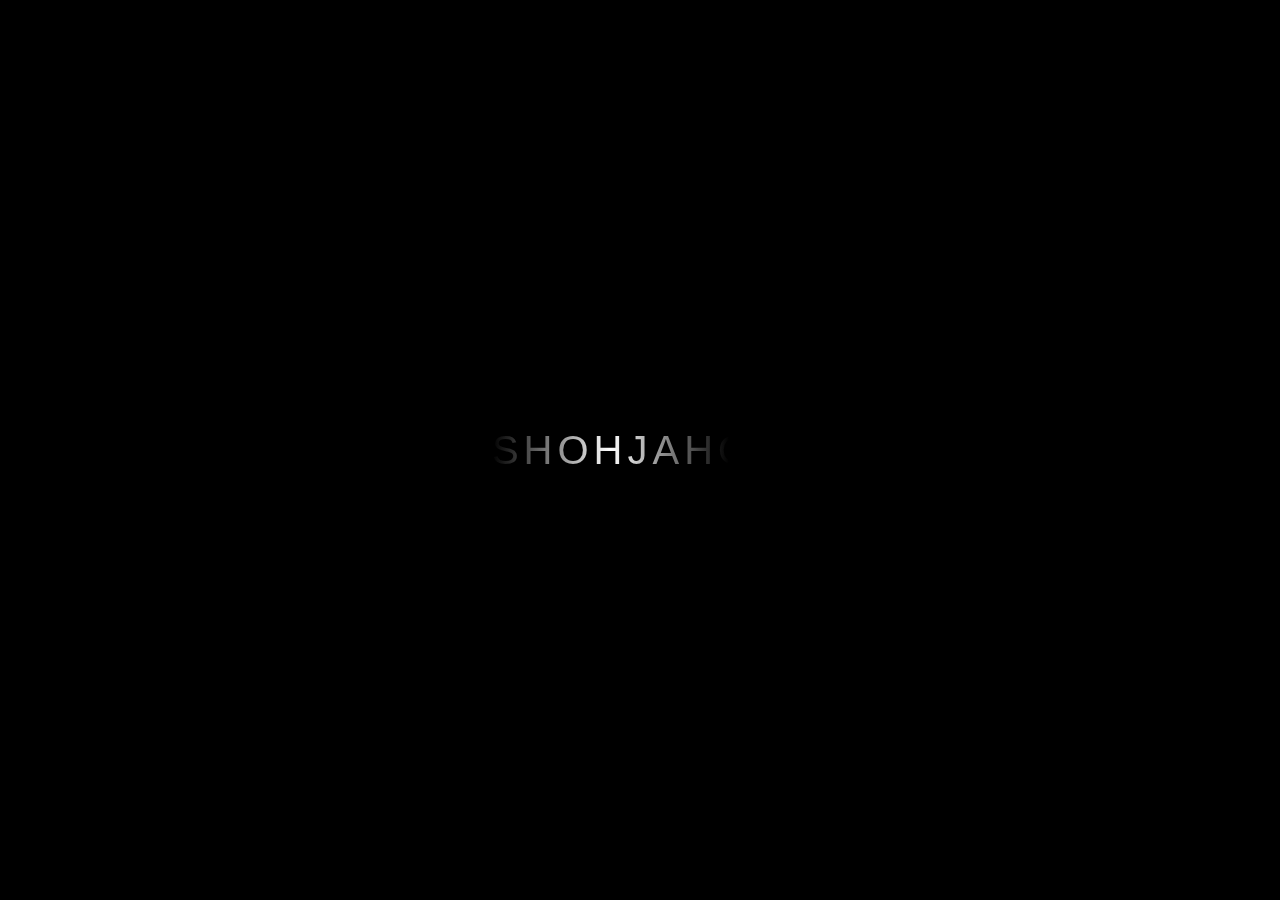
<file: 13/index.html>
<!DOCTYPE html>
<html lang="en">
<head>
  <meta charset="UTF-8">
  <meta http-equiv="X-UA-Compatible" content="IE=edge">
  <meta name="viewport" content="width=device-width, initial-scale=1.0">
  <title>Document</title>
  <link rel="stylesheet" href="style.css">
</head>
<body>
  <p>SHOHJAHON</p>
</body>
</html>
</file>
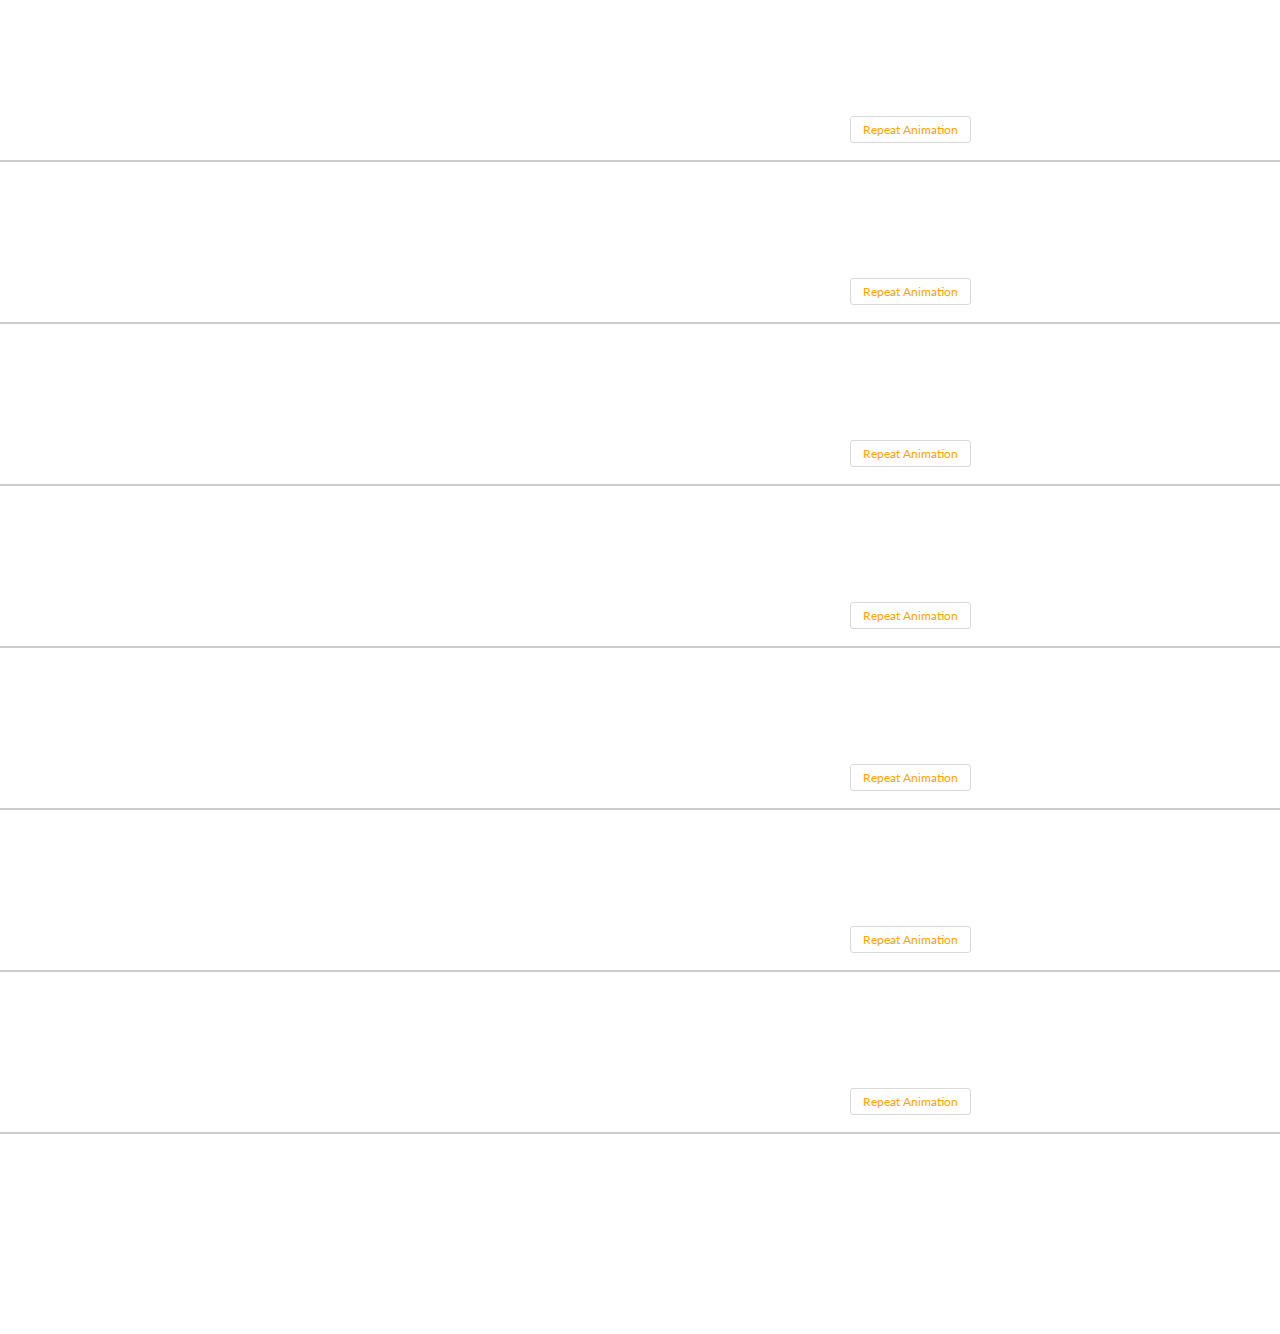
<file: effect/animate.html>
<!DOCTYPE html>
<html lang="en">
<head>
  <meta charset="UTF-8">
  <meta http-equiv="X-UA-Compatible" content="IE=edge">
  <meta name="viewport" content="width=device-width, initial-scale=1.0">
  <link rel="stylesheet" href="./animate.css">
  <link rel="stylesheet" href="./animate.js">
  <title>Document</title>
</head>
<body>
  <div class="container">
    <!--<div class="take-input">
       <input type="text" placeholder="Write any text" />
      <a href="javascript:void(0);">Enter Text</a>
    </div>-->
    <div class="animate seven">
        <span>c</span><span>s</span><span>s</span><span>3</span> &nbsp;
        <span>a</span><span>n</span><span>i</span><span>m</span><span>a</span><span>t</span><span>i</span><span>o</span><span>n</span><span>s</span>
        
        <a class="repeat" href="javascript:void(0);">Repeat Animation</a>
      </div>
    
      <div class="animate one">
        <span>c</span><span>s</span><span>s</span><span>3</span> &nbsp;
        <span>a</span><span>n</span><span>i</span><span>m</span><span>a</span><span>t</span><span>i</span><span>o</span><span>n</span><span>s</span>
        
        <a class="repeat" href="javascript:void(0);">Repeat Animation</a>
      </div>
  
      <div class="animate two">
        <span>c</span><span>s</span><span>s</span><span>3</span> &nbsp;
        <span>a</span><span>n</span><span>i</span><span>m</span><span>a</span><span>t</span><span>i</span><span>o</span><span>n</span><span>s</span>
        
        <a class="repeat" href="javascript:void(0);">Repeat Animation</a>
      </div>
  
      <div class="animate three">
        <span>c</span><span>s</span><span>s</span><span>3</span> &nbsp;
        <span>a</span><span>n</span><span>i</span><span>m</span><span>a</span><span>t</span><span>i</span><span>o</span><span>n</span><span>s</span>
        
        <a class="repeat" href="javascript:void(0);">Repeat Animation</a>
      </div>
  
      <div class="animate four">
        <span>c</span><span>s</span><span>s</span><span>3</span> &nbsp;
        <span>a</span><span>n</span><span>i</span><span>m</span><span>a</span><span>t</span><span>i</span><span>o</span><span>n</span><span>s</span>
        
        <a class="repeat" href="javascript:void(0);">Repeat Animation</a>
      </div>
  
      <div class="animate five">
        <span>c</span><span>s</span><span>s</span><span>3</span> &nbsp;
        <span>a</span><span>n</span><span>i</span><span>m</span><span>a</span><span>t</span><span>i</span><span>o</span><span>n</span><span>s</span>
        
        <a class="repeat" href="javascript:void(0);">Repeat Animation</a>
      </div>
  
      <div class="animate six">
        <span>c</span><span>s</span><span>s</span><span>3</span> &nbsp;
        <span>a</span><span>n</span><span>i</span><span>m</span><span>a</span><span>t</span><span>i</span><span>o</span><span>n</span><span>s</span>
        
        <a class="repeat" href="javascript:void(0);">Repeat Animation</a>
        <script src="./animate.js"></script>
      </div>
    </div>
</body>
</html>
</file>
<file: 13/style.css>
* {
  margin: 0;
  padding: 0;
}
body {
  display: flex;
  justify-content: center;
  align-items: center;
  min-height: 100vh;
  background: #000;
}
a {
  text-decoration: none;
  color: inherit;
  font-size: 24px;
}

p {
  font-weight: 700px;
  text-align: center;
  font-size: 40px;
  font-family: Hack, sans-serif;
  text-transform: uppercase;
  background: linear-gradient(90deg, #000, #fff, #000);
  letter-spacing: 5px;
  -webkit-background-clip: text;
  background-clip: text;
  -webkit-text-fill-color: transparent;
  background-repeat: no-repeat;
  background-size: 80%;
  animation: shine 5s linear infinite;
  position: relative;
}

@keyframes shine {
  0% {
    background-position-x: -500%;
  }
  100% {
    background-position-x: 500%;
  }
}
</file>
